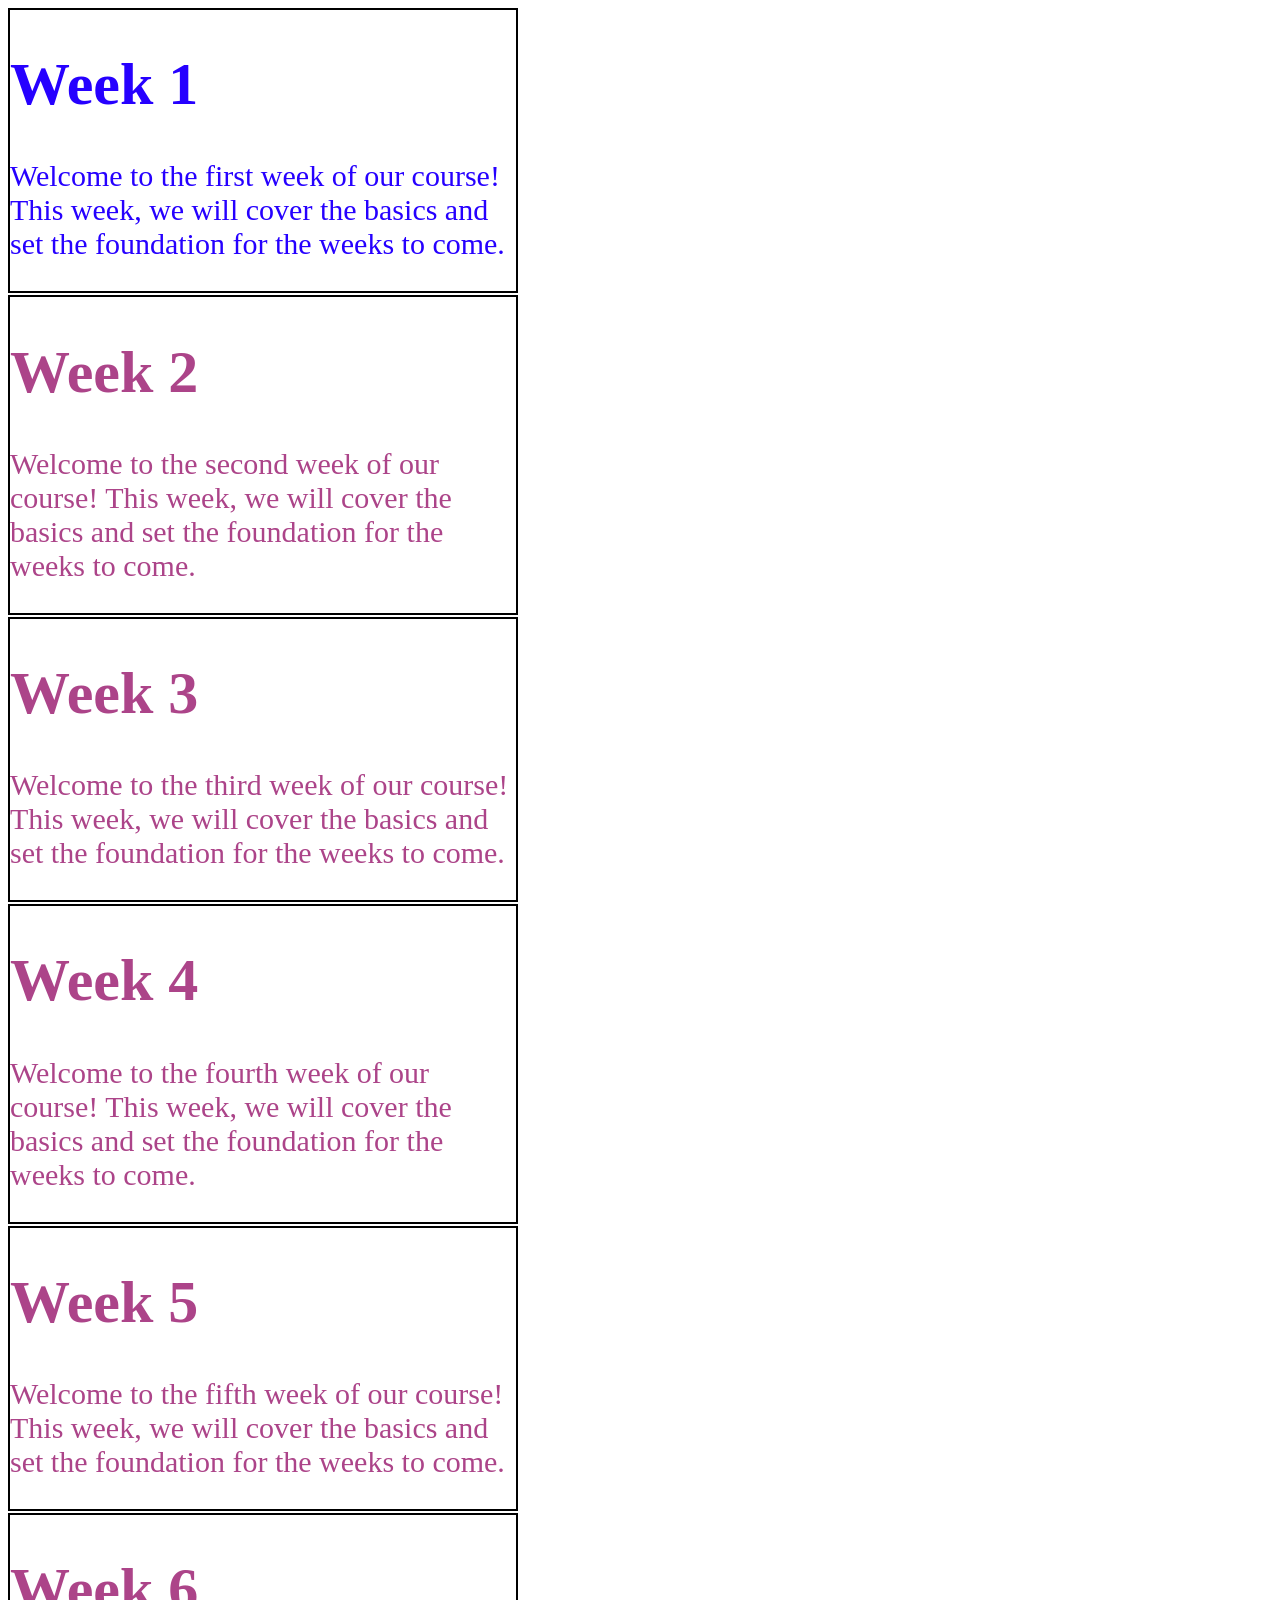
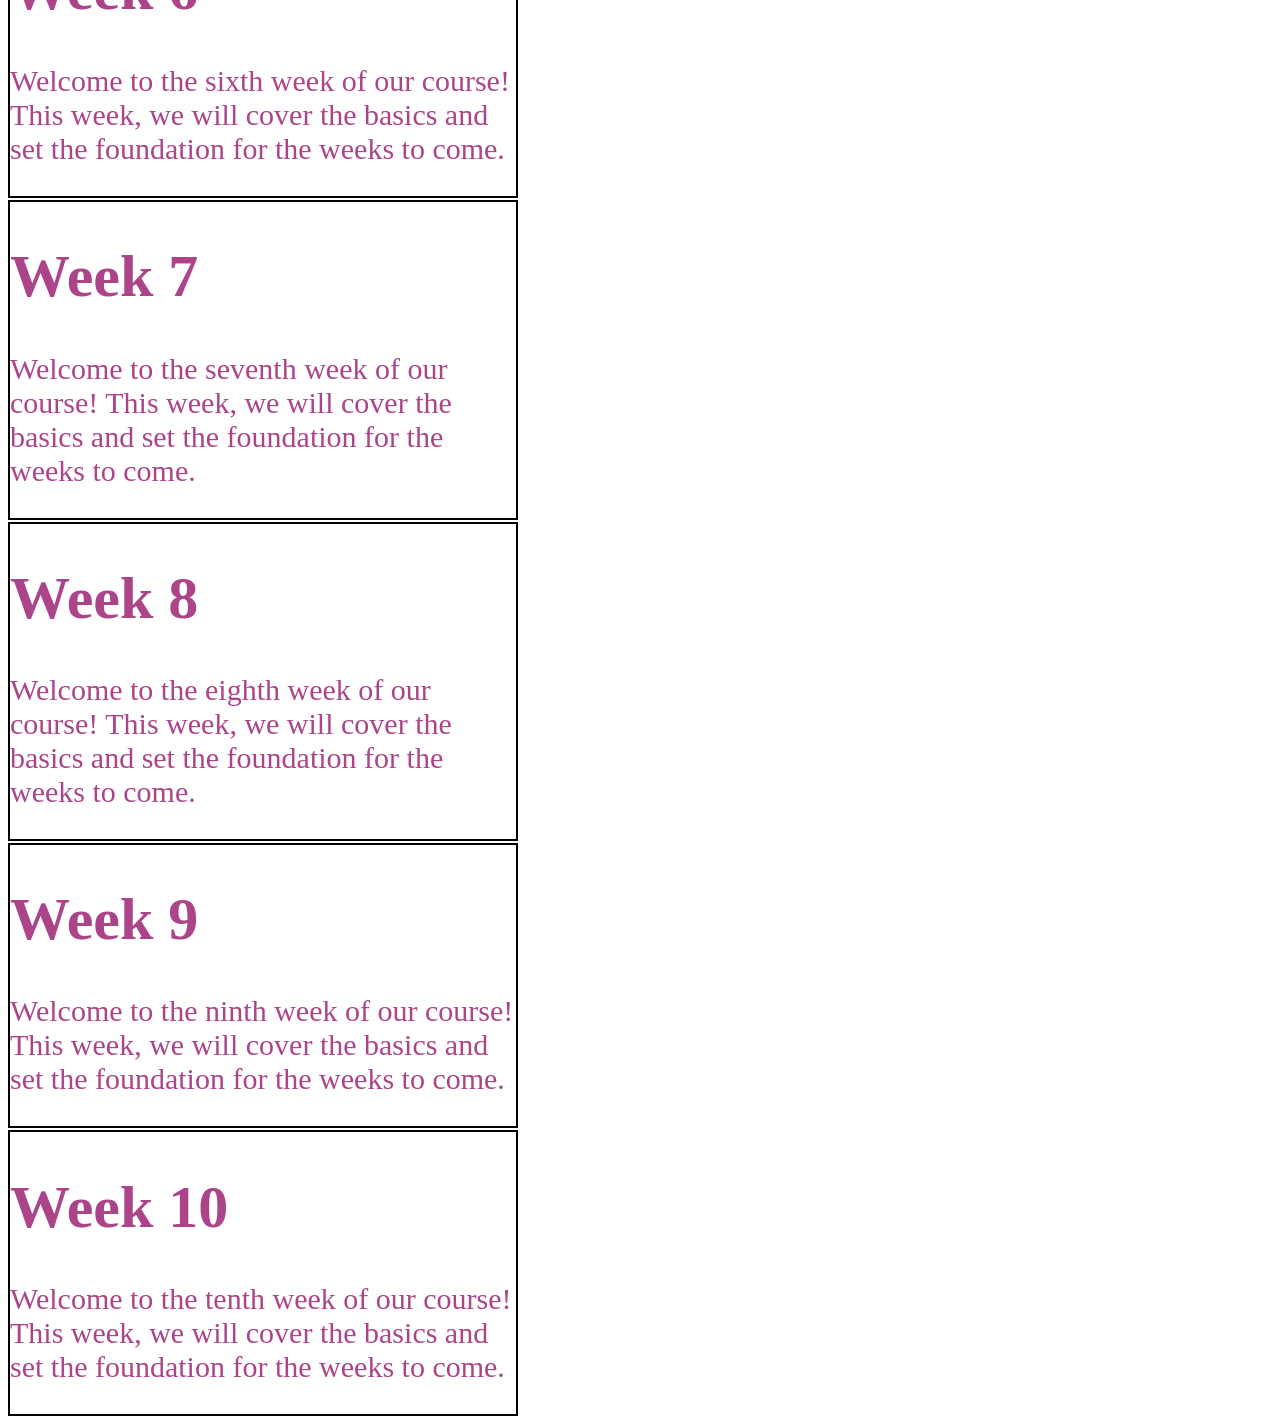
<file: Week1.html>
<head>
<link rel="stylesheet" href="Week1.css">
    </head>
    <body>
        
        <div>
            <div class="demoone">
                <h1>Week 1</h1>
                <p>Welcome to the first week of our course! This week, we will cover the 
                basics and set the foundation for the weeks to come.</p>
            </div>
            <div class="demotwo" >
                <h1>Week 2</h1>
                <p> Welcome to the second week of our course! This week, we will cover the 
                basics and set the foundation for the weeks to come.</p>
            </div>
            <div class="demothree">
                <h1>Week 3</h1>
                <p>Welcome to the third week of our course! This week, we will cover the 
                basics and set the foundation for the weeks to come.</p>
            </div>
            <div class="demofour">
                <h1>Week 4</h1>
                <p>Welcome to the fourth week of our course! This week, we will cover the 
                basics and set the foundation for the weeks to come.</p>
            </div>
            <div class="demofive">
                <h1>Week 5</h1>
                <p>Welcome to the fifth week of our course! This week, we will cover the 
                basics and set the foundation for the weeks to come.</p>
            </div>
            <div class="demosix">
                <h1>Week 6</h1>
                <p>Welcome to the sixth week of our course! This week, we will cover the 
                basics and set the foundation for the weeks to come.</p>
            </div>
            <div class="demoseven">
                <h1>Week 7</h1>
                <p>Welcome to the seventh week of our course! This week, we will cover the 
                basics and set the foundation for the weeks to come.</p>
            </div>
            <div class="demoeight">
                <h1>Week 8</h1>
                <p>Welcome to the eighth week of our course! This week, we will cover the 
                basics and set the foundation for the weeks to come.</p>
            </div>
            <div class="demonine">
                <h1>Week 9</h1>
                <p>Welcome to the ninth week of our course! This week, we will cover the 
                basics and set the foundation for the weeks to come.</p>
            </div>
             <div class="demoten">
                <h1>Week 10</h1>
                <p>Welcome to the tenth week of our course! This week, we will cover the 
                basics and set the foundation for the weeks to come.</p>
            </div>
        </div>
    </body>
</file>
<file: Week1.css>
.demoone{
    color: rgb(38, 0, 255);
    border: 2px solid black;
    width: 40%;
    font-size: 30px;
}
.demotwo{
    color: rgb(172, 68, 137);
    border: 2px solid black;
    width: 40%;
    font-size: 30px;
    margin-top: 2px;
}
.demothree{
    color: rgb(172, 68, 137);;
    border: 2px solid black;
    width: 40%;
    font-size: 30px;
    margin-top: 2px;
}
.demofour{
    color: rgb(172, 68, 137);
    border: 2px solid black;
    width: 40%;
    font-size: 30px;
    margin-top: 2px;
}
.demofive{
    color: rgb(172, 68, 137);
    border: 2px solid black;
    width: 40%;
    font-size: 30px;
    margin-top: 2px;
}
.demosix{
    color: rgb(172, 68, 137);
    border: 2px solid black;
    width: 40%;
    font-size: 30px;
    margin-top: 2px;
}
.demoseven{
    color: rgb(172, 68, 137);
    border: 2px solid black;
    width: 40%;
    font-size: 30px;
    margin-top: 2px;
}
.demoeight{
    color: rgb(172, 68, 137);
    border: 2px solid black;
    width: 40%;
    font-size: 30px;
    margin-top: 2px;
}
.demonine{
    color: rgb(172, 68, 137);
    border: 2px solid black;
    width: 40%;
    font-size: 30px;
    margin-top: 2px;
}
.demoten{
    color: rgb(172, 68, 137);
    border: 2px solid black;
    width: 40%;
    font-size: 30px;
    margin-top: 2px;
}
</file>
